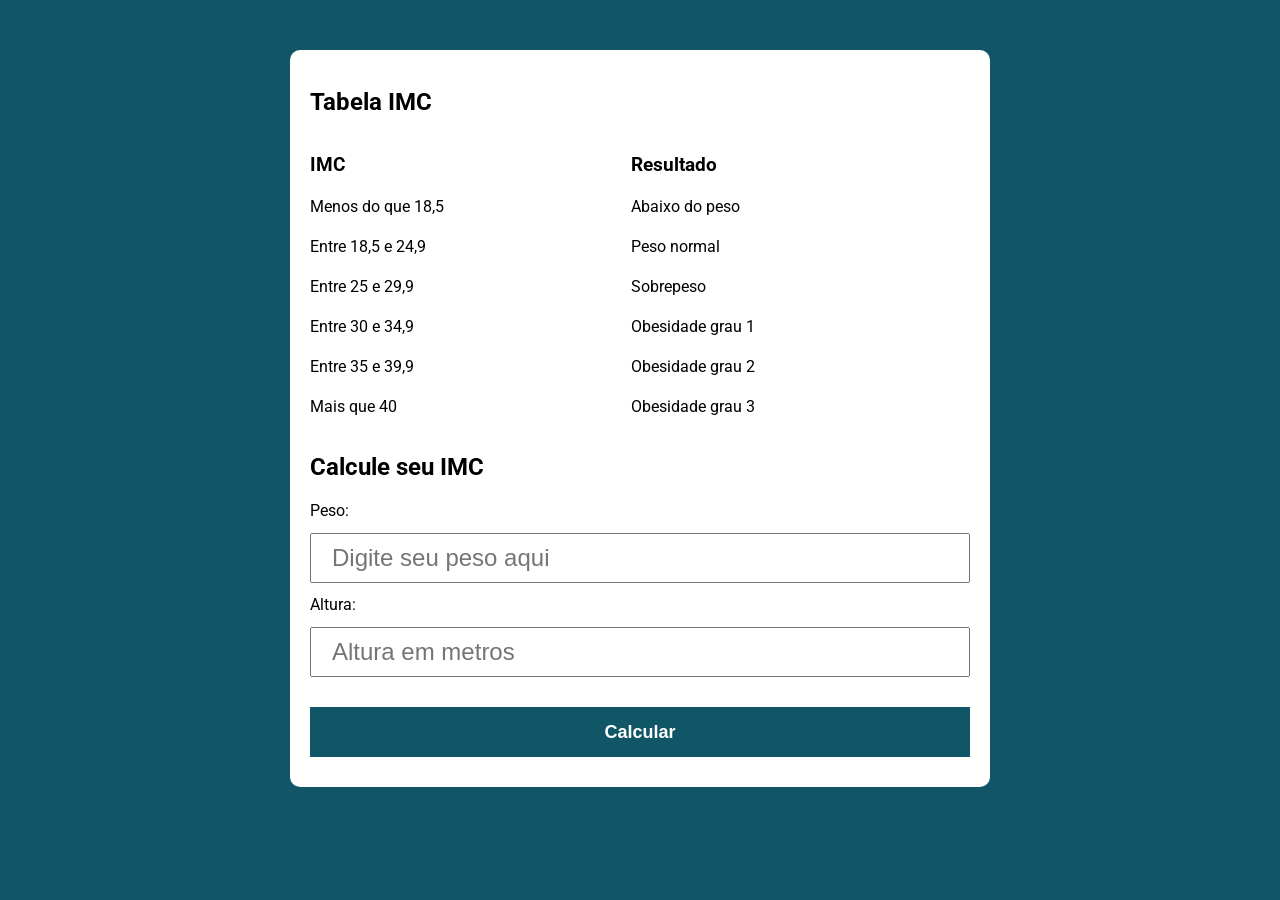
<file: Modelo/index.html>
<!DOCTYPE html>
<html lang="en">
<head>
    <meta charset="UTF-8">
    <meta name="viewport" content="width=device-width, initial-scale=1.0">
    <title>Calculo IMC</title>
    <link rel="stylesheet" href="./Assets/css/style.css">
</head>
<body>

    <section class="container">
        <h1> Tabela IMC</h1>
        <div class="tabelaimc">
            <h3 class="imc">IMC</h3>
            <p>Menos do que 18,5 </p>
            <p>Entre 18,5 e 24,9 </p>
            <p>Entre 25 e 29,9 </p>
            <p>Entre 30 e 34,9 </p>
            <p>Entre 35 e 39,9 </p>
            <p>Mais que 40 </p>
        </div>
        <div class="resultado">
            <h3>Resultado</h3>
            <p>Abaixo do peso</p>
            <p>Peso normal</p>
            <p>Sobrepeso</p>
            <p>Obesidade grau 1</p>
            <p>Obesidade grau 2</p>
            <p>Obesidade grau 3</p>
        </div>
        <div class="calculo">
            <h1>Calcule seu IMC</h1>
            <form action="" id="formulario">
                <label for="peso">Peso:</label>
                <input type="text" name="peso" id="peso" placeholder="Digite seu peso aqui">

                <label for="altura">Altura:</label>
                <input type="text" name="altura" id="altura" placeholder="Altura em metros">

                <div id="mensagem">
                    
                </div>

                <button type="submit">Calcular</button>
            </form>
        </div>
    </section>

    <script src="Assets/js/main.js"></script>
</body>
</html>
</file>
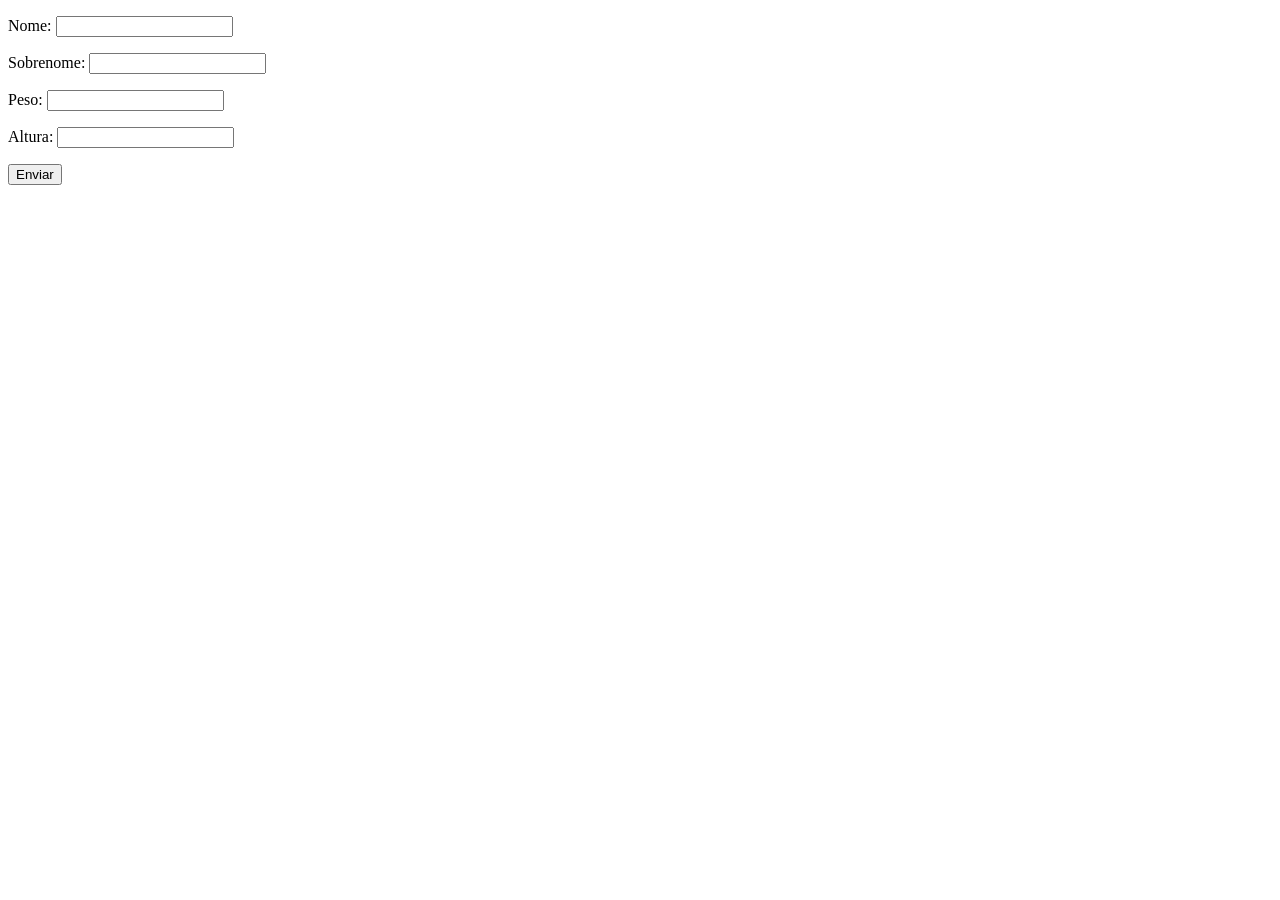
<file: JavaScript/Basico/Ex02/index.html>
<!DOCTYPE html>
<html lang="en">
<head>
    <meta charset="UTF-8">
    <meta name="viewport" content="width=device-width, initial-scale=1.0">
    <title>Document</title>
</head>
<body>
    <form class="form" method="get">
        <p>Nome: <input type="text" class="nome"></p>
        <p>Sobrenome: <input type="text" class="sobrenome"></p>
        <p>Peso: <input type="text" class="peso"></p>
        <p>Altura: <input type="text" class="altura"></p>
        <button>Enviar </button>


    </form>
    <div class="resultado">

    </div>
    <script src="script.js"></script>
</body>
</html>
</file>
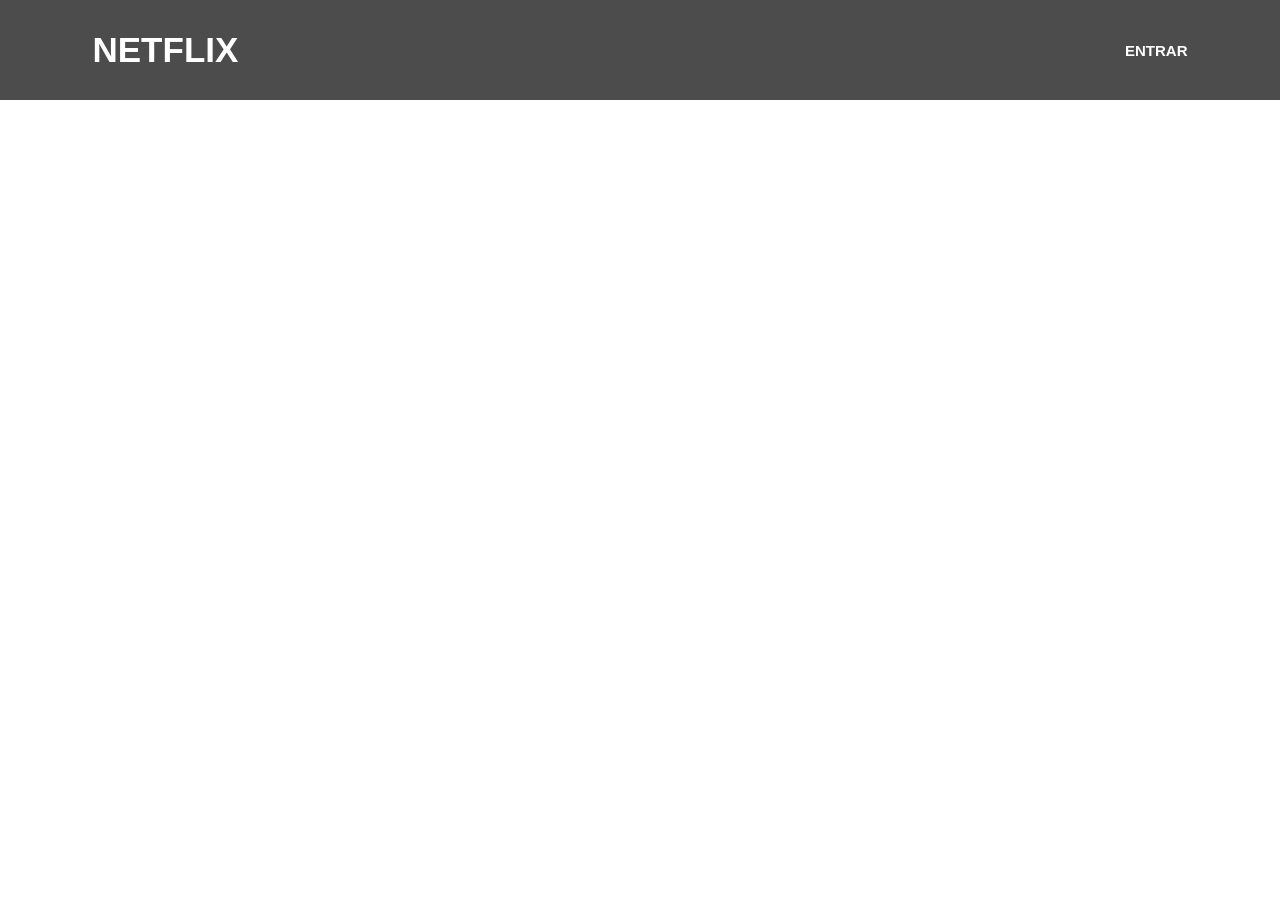
<file: HTML e CSS/01.html>
<!DOCTYPE html>
<html lang="pt-br">
<head>
    <meta charset="UTF-8">
    <meta name="viewport" content="width=device-width, initial-scale=1.0">
    <title>Document</title>
    <style>
        * {
            margin: 0;
            padding: 0;
        }
        body{
            background-size: cover;
            background-position: top center;
            background-image: url(https://images.unsplash.com/photo-1637363990764-de84fd247b7d?q=80&w=1170&auto=format&fit=crop&ixlib=rb-4.1.0&ixid=M3wxMjA3fDB8MHxwaG90by1wYWdlfHx8fGVufDB8fHx8fA%3D%3D);
        }
        #heading {
            padding: 15px;
            background: rgba(0,0,0,0.7);
        }
        .nav{
            justify-content: space-between;
            display: flex;
            margin: 0 auto;
            width: 90%;
        }
        .titulo{
            padding: 15px;
        }
        .logo{
            font-size: 35px;
            text-transform: uppercase;
            color: white;
            text-decoration: none;
            font-family: sans-serif;
        }
        .entrar{
            font-size: 15px;
            text-transform: uppercase;
            color: white;
            text-decoration: none;
            font-family: sans-serif;
            padding: 15px;
        }
        .login{
            display: flex;
            align-items: center;
        }
    </style>
</head>
<body>
    <header id="heading">
        <div class="nav">
            <h1 class="titulo">
                <a href="#" class="logo">Netflix</a>
            </h1>
            <h1 class="login">
                <a href="#" class="entrar">Entrar</a>
            </h1>
        </div>
    </header>
</body>
</html>
</file>
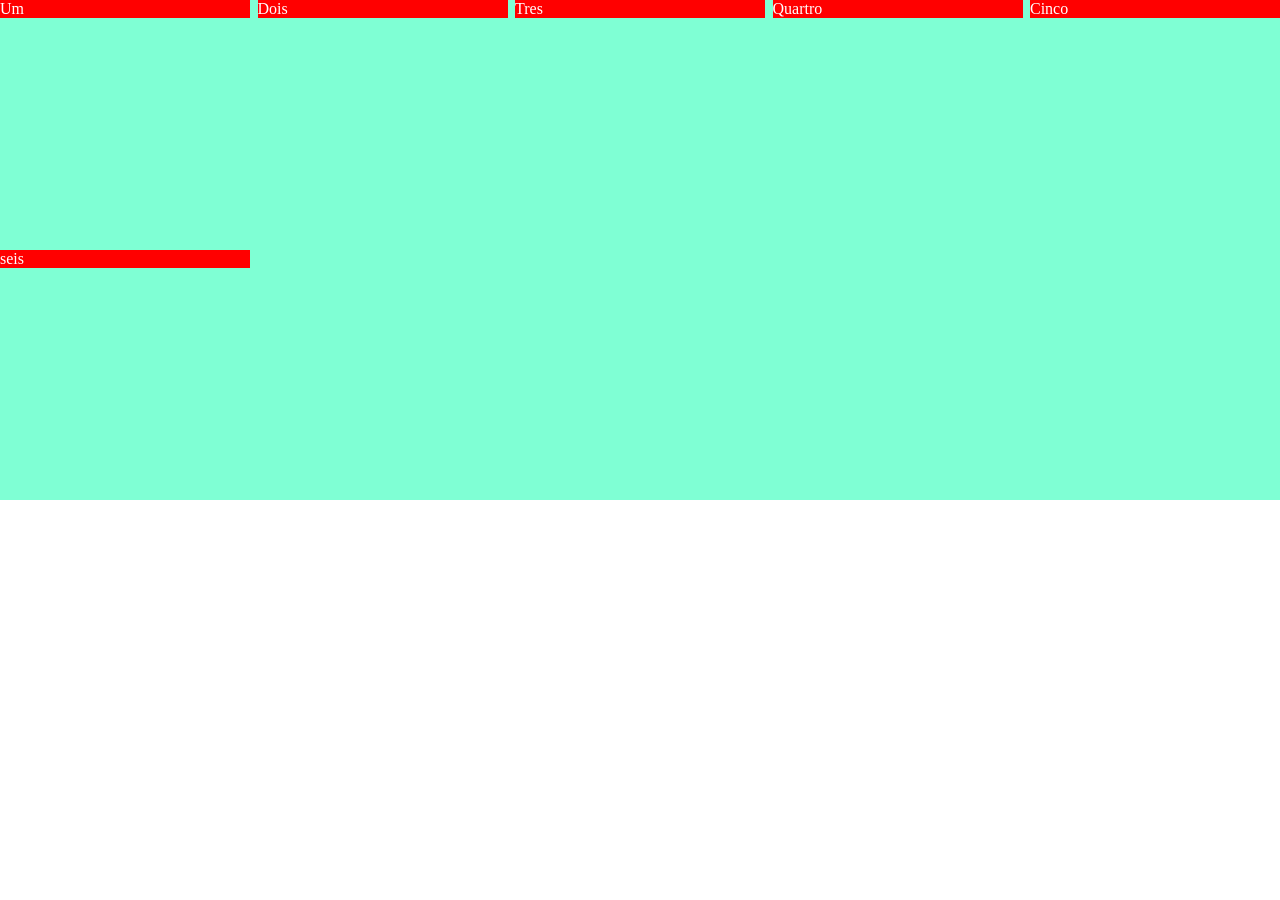
<file: HTML e CSS/Flexbox.html>
<!DOCTYPE html>
<html lang="en">
<head>
    <meta charset="UTF-8">
    <meta name="viewport" content="width=device-width, initial-scale=1.0">
    <title>Document</title>
    <style>
        *{
            margin: 0;
            padding: 0;
            box-sizing: border-box;

        }

        .flex-container{
            display: flex;
            align-items: flex-start;
            flex-wrap: wrap;
            justify-content: space-between;
            background: aquamarine;
            height: 500px;
        }

        .flex-item{
            background-color: red;
            width: 250px;
            color: white;
        }
    </style>
</head>
<body>
    <div class="flex-container">
        <div class="flex-item">Um</div>
        <div class="flex-item">Dois</div>
        <div class="flex-item">Tres</div>
        <div class="flex-item">Quartro</div>
        <div class="flex-item">Cinco</div>
        <div class="flex-item">seis</div>
    </div>
</body>
</html>
</file>
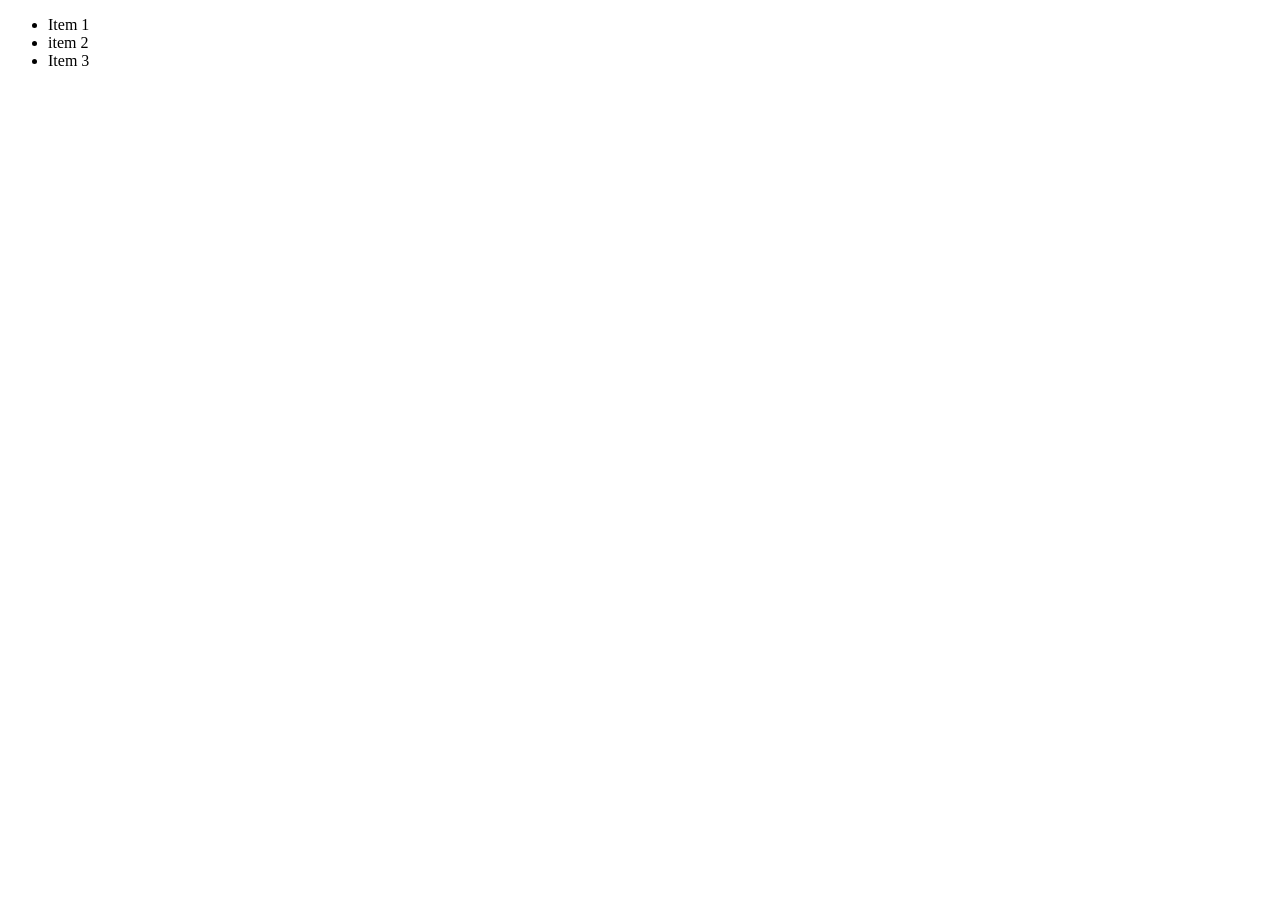
<file: HTML e CSS/listas.html>
<!DOCTYPE html>
<html lang="en">
<head>
    <meta charset="UTF-8">
    <meta name="viewport" content="width=device-width, initial-scale=1.0">
    <title>Document</title>
</head>
<body>
    <ul>
        <li>Item 1</li>
        <li>item 2</li>
        <li>Item 3</li>

    </ul>
    
</body>
</html>
</file>
<file: Modelo/Assets/css/style.css>
@import url('https://fonts.googleapis.com/css2?family=Roboto:ital,wght@0,100..900;1,100..900&display=swap');

:root{
    --primary-color: rgb(17,86,102);
    --primary-color-darker: rgb(10, 59, 70);
}

*{
    box-sizing: border-box;
    outline: 0;
}

body{
    background-color: var(--primary-color) ;
    margin: 0;
    padding: 0;
    font-family: 'Roboto' ;
    
    line-height: 1.5em;
}

.container{
    max-width: 700px;
    background-color: #ffff;
    margin: 50px auto;
    padding: 20px;
    border-radius: 10px;
}

.container h1 {
    width: 100%;
}

form input, form label, form button {
    display: block;
    width: 100%;
    margin-bottom: 10px;
}

form input{
    font-size: 24px;
    height: 50px;
    padding:  0 20px;
}


form button {
    border: none;
    background-color: var(--primary-color);
    color: #ffff;
    font-size: 18px;
    font-weight: 700;
    height: 50px;
    cursor: pointer;
    margin-top: 30px;
}

form button:hover {
     background: var(--primary-color-darker);
}

.tabelaimc {
    display: inline-block;
    width: 48%;
    vertical-align: top;

}

.resultado {
    display: inline-block;
    width: 48%;
    vertical-align: top;
}

.calculo {
    width: 100%;
    margin-top: 20px;
}

.paragrafo-resultado, .bad {
    background-color: rgb(82, 200, 157);
    padding: 10px 20px;
    text-align: center;
}

.bad{
    background: rgb(196, 85, 85);
}
</file>
